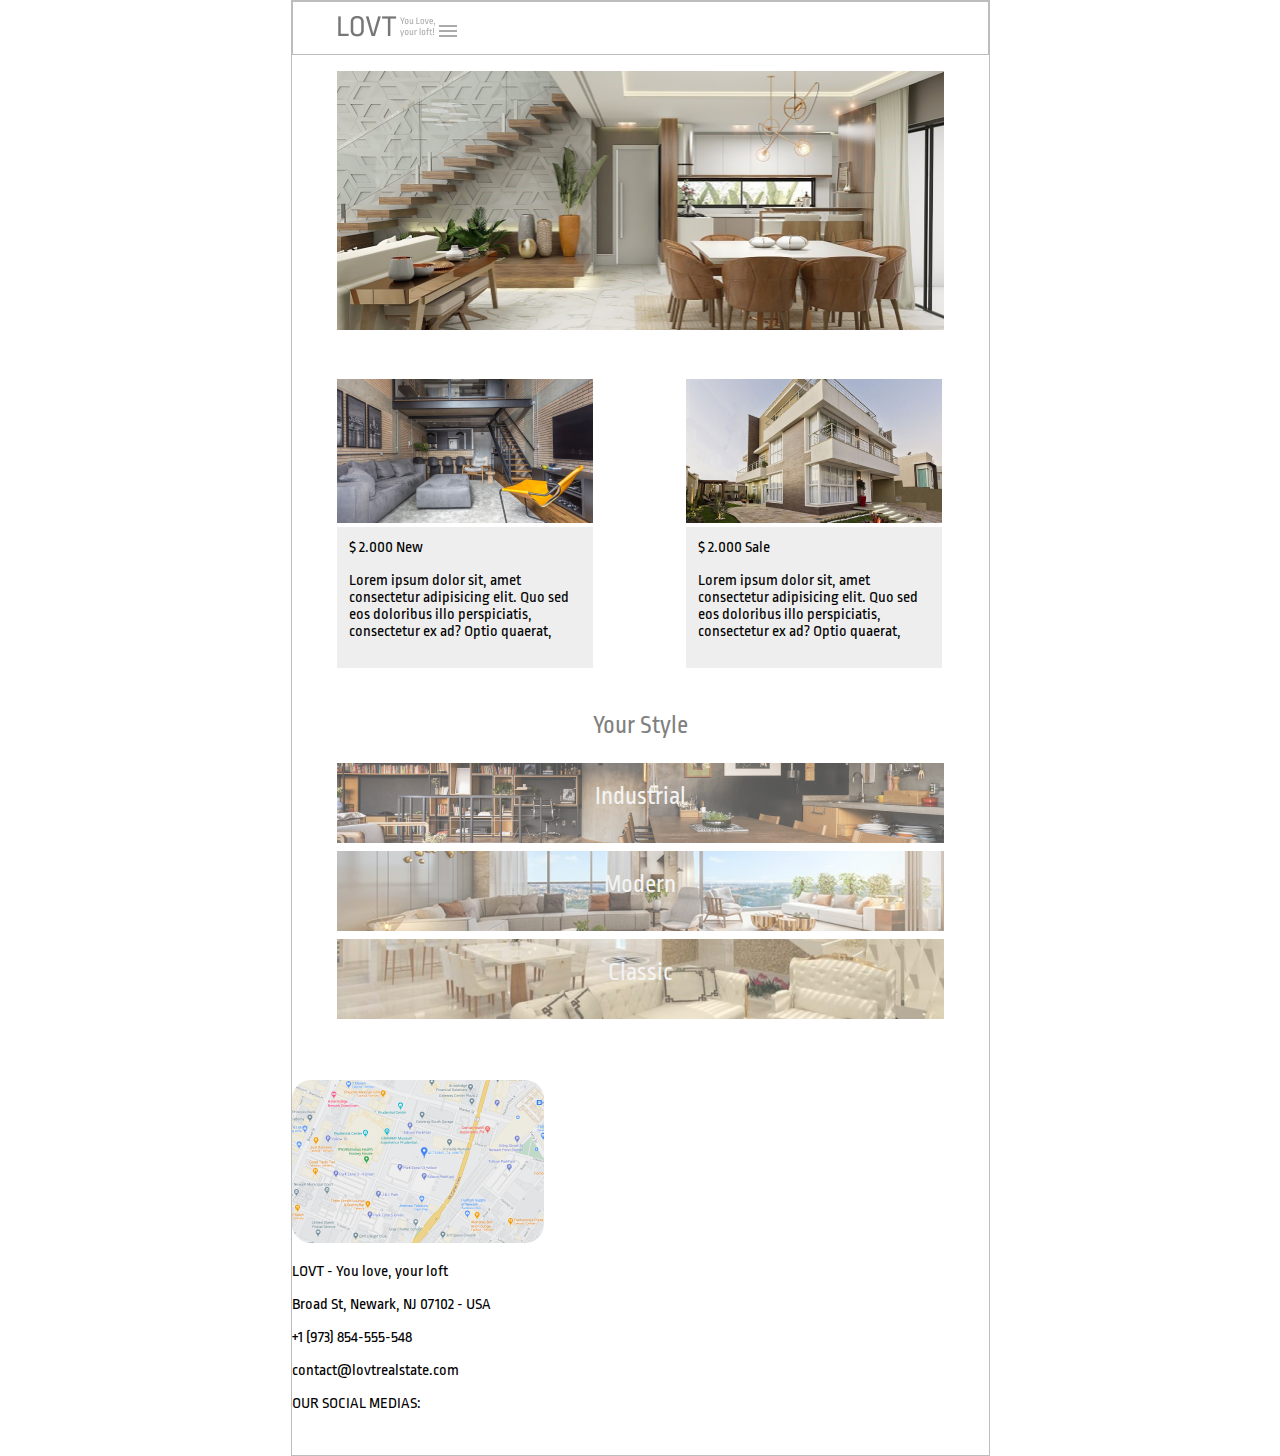
<file: index.html>
<!DOCTYPE html>
<html lang="en">
<head>
  <meta charset="UTF-8">
  <meta http-equiv="X-UA-Compatible" content="IE=edge">
  <meta name="viewport" content="width=device-width, initial-scale=1.0">

  <link rel="preconnect" href="https://fonts.googleapis.com">
  <link rel="preconnect" href="https://fonts.gstatic.com" crossorigin>
  <link href="https://fonts.googleapis.com/css2?family=Rajdhani&family=Ropa+Sans&display=swap" rel="stylesheet">
  <link rel="stylesheet" href="style.css">
  <title>Document</title>
</head>

<body>
  <header>
    <img src="img/LOVT.png" alt="logo lovt">
    <img src="img/You Love, your loft!.png" alt="sublogo">
    <img src="img/hamburger-icon.png" alt="hamburger icon">
  </header>

  <main>
    <section>
      <div class="banner">
        <img src="img/interior.png" alt="imagem de inteior">
      </div>

      <div class="left">
        <img src="img/interior-esquerda.png" alt="imagem de interior à esquerda">
        <div class="description">
          <span class="money">$ 2.000</span>
          <span class="badge green">New</span>
          <p>
            Lorem ipsum dolor sit, amet consectetur adipisicing elit. Quo sed eos doloribus illo perspiciatis, consectetur ex ad? Optio quaerat,
          </p>
        </div>
      </div>

      <div class="right">
        <img src="img/exterior-direita.png" alt="imagem de exterior à direita">
        <div class="description">
          <span class="money">$ 2.000</span>
          <span class="badge orange">Sale</span>
          <p>
            Lorem ipsum dolor sit, amet consectetur adipisicing elit. Quo sed eos doloribus illo perspiciatis, consectetur ex ad? Optio quaerat,
          </p>
        </div>
      </div>
    </section>

    <section class="your-style">
      <p class="text-center">Your Style</p>
      <div class="categories industrial">
        <p>Industrial</p>
      </div>
      <div class="categories modern">
        <p>Modern</p>
      </div>
      <div class="categories classic">
        <p>Classic</p>
      </div>
    </section>
  </main>

  <footer>
    <div id="google-image">
      <img src="img/google-maps.png" alt="google maps">
    </div>

    <div class="about">
      <p>LOVT - You love, your loft</p>
      <p>Broad St, Newark, NJ 07102 - USA</p>
      <p>+1 (973) 854-555-548</p>
      <p>contact@lovtrealstate.com</p>
      <p>OUR SOCIAL MEDIAS:</p>

      <div class="social-media">
        <img src="img/instagram-brands.png" alt="instagram icon">
        <img src="img/facebook-square-brands.png" alt="facebook icon">
        <img src="img/whatsapp-square-brands.png" alt="whatsapp icon">
      </div>
    </div>
  </footer>
</body>
</html>
</file>
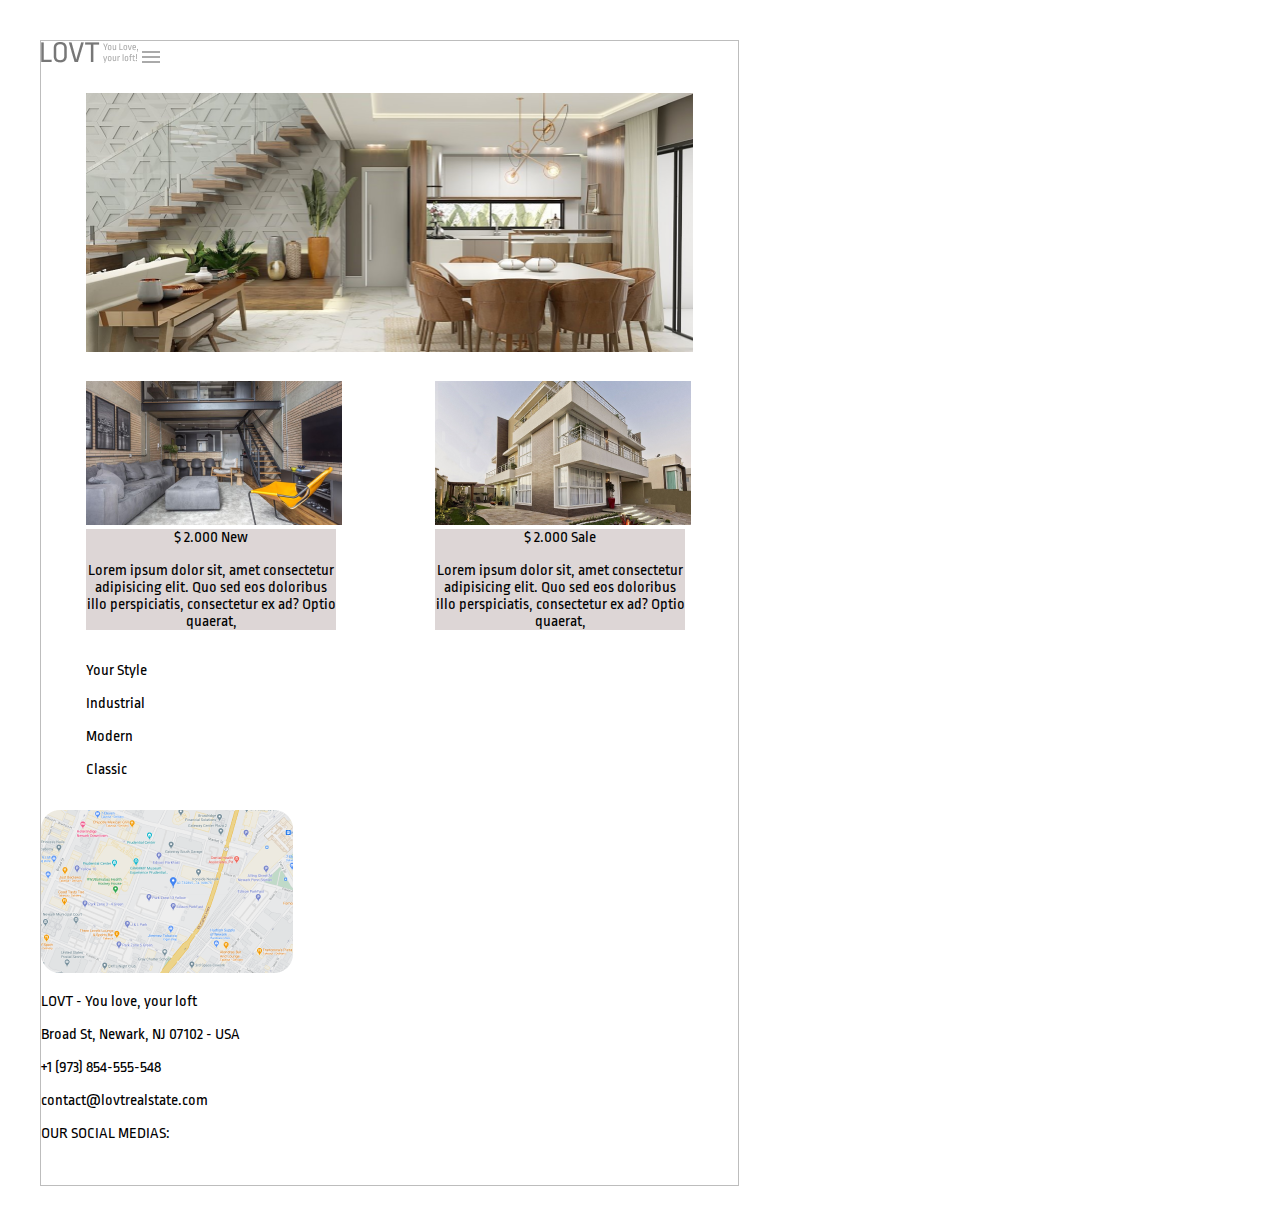
<file: page.html>
<!DOCTYPE html>
<html lang="en">
<head>
  <meta charset="UTF-8">
  <meta http-equiv="X-UA-Compatible" content="IE=edge">
  <meta name="viewport" content="width=device-width, initial-scale=1.0">

  <link rel="preconnect" href="https://fonts.googleapis.com">
  <link rel="preconnect" href="https://fonts.gstatic.com" crossorigin>
  <link href="https://fonts.googleapis.com/css2?family=Rajdhani&family=Ropa+Sans&display=swap" rel="stylesheet">
  <link rel="stylesheet" href="estilo.css">
  <title>Document</title>
</head>

<body>
  <header>
    <img src="img/LOVT.png" alt="logo lovt">
    <img src="img/You Love, your loft!.png" alt="sublogo">
    <img id="menu" src="img/hamburger-icon.png" alt="hamburger icon">
  </header>

  <main>
    <section class="banner">
      <img src="img/interior.png" alt="imagem de inteior">
    </section>

    <section class="products">
      <div class="left">
        <img src="img/interior-esquerda.png" alt="imagem de interior à esquerda">
        <div class="description">
          <span class="money">$ 2.000</span>
          <span class="badge-green">New</span>
          <p>
            Lorem ipsum dolor sit, amet consectetur adipisicing elit. Quo sed eos doloribus illo perspiciatis, consectetur ex ad? Optio quaerat,
          </p>
        </div>
      </div>

      <div class="right">
        <img src="img/exterior-direita.png" alt="imagem de exterior à direita">
        <div class="description">
          <span class="money">$ 2.000</span>
          <span class="badge-orange">Sale</span>
          <p>
            Lorem ipsum dolor sit, amet consectetur adipisicing elit. Quo sed eos doloribus illo perspiciatis, consectetur ex ad? Optio quaerat,
          </p>
        </div>
      </div>
    </section>

    <section class="your-style">
      <p class="text-center">Your Style</p>
      <div class="categories industrial">
        <p>Industrial</p>
      </div>
      <div class="categories modern">
        <p>Modern</p>
      </div>
      <div class="categories classic">
        <p>Classic</p>
      </div>
    </section>
  </main>

  <footer>
    <div id="google-image">
      <img src="img/google-maps.png" alt="google maps">
    </div>

    <div class="about">
      <p>LOVT - You love, your loft</p>
      <p>Broad St, Newark, NJ 07102 - USA</p>
      <p>+1 (973) 854-555-548</p>
      <p>contact@lovtrealstate.com</p>
      <p>OUR SOCIAL MEDIAS:</p>

      <div class="social-media">
        <img src="img/instagram-brands.png" alt="instagram icon">
        <img src="img/facebook-square-brands.png" alt="facebook icon">
        <img src="img/whatsapp-square-brands.png" alt="whatsapp icon">
      </div>
    </div>
  </footer>
</body>
</html>
</file>
<file: style.css>
body {
    font-family: 'Ropa sans';
    margin: 0 auto;
    width: 100%;
    max-width: 697px;
    border: .5px solid #8888888e;
}




header {
    padding: 13px 45px; 
    border: .5px solid #8888888e;
}





main {
    padding: 16px 45px;
}





.banner {
    margin-bottom: 45px;
}

.banner img{
    width:100%;
}

section .left, 
section .right{
    display: inline-block;
}

.right {
    margin-left: 90px;
}

.categories{
    min-height: 80px;
    opacity: .7;
    text-align: center;
    margin-bottom: 8px;
}

.categories p {
    display: inline-block;
    margin: 20px auto;
    font-weight: 400;
    font-size: 25px;
    line-height: 27px;

}

.categories.industrial{
    background-image: url("img/industrial.png");
    color:#EEEEEE;
}

.categories.modern{
    background-image: url("img/modern.png");
    color:#EEEEEE;
}

.categories.classic{
    background-image: url("img/classic.png");
    color:#EEEEEE;
}

.your-style {
    margin: 45px 0;
    color:gray;
    font-weight: 400px;
    font-size: 25px;
    line-height: 25px;
}

.text-center{
    text-align: center;
}

.description {
    background-color: #EEEEEE;
    padding: 12px;
    max-width: 232px
}
</file>
<file: estilo.css>
body {
    font-family: 'Ropa sans';
    margin: 40px;
    width: 100%;
    max-width: 697px;
    border: .5px solid #8888888e;
};

header {
    padding: 16px 45px;
    border-bottom: .5px solid #8888888e;
}

.banner {
    margin-top: 10px;
}

main {
    padding: 16px 45px;
}

.banner img{
    width:100%
}

section .left,
section .right {
    display: inline-block;
}

section .left{
    margin-top: 25px;
}

.right {
    margin-left: 90px;
}

section .description {
    width: 250px;
    font-size:16px;
    border: 20px;
    background-color: rgb(221, 214, 214);
    text-align: center;
}
</file>
